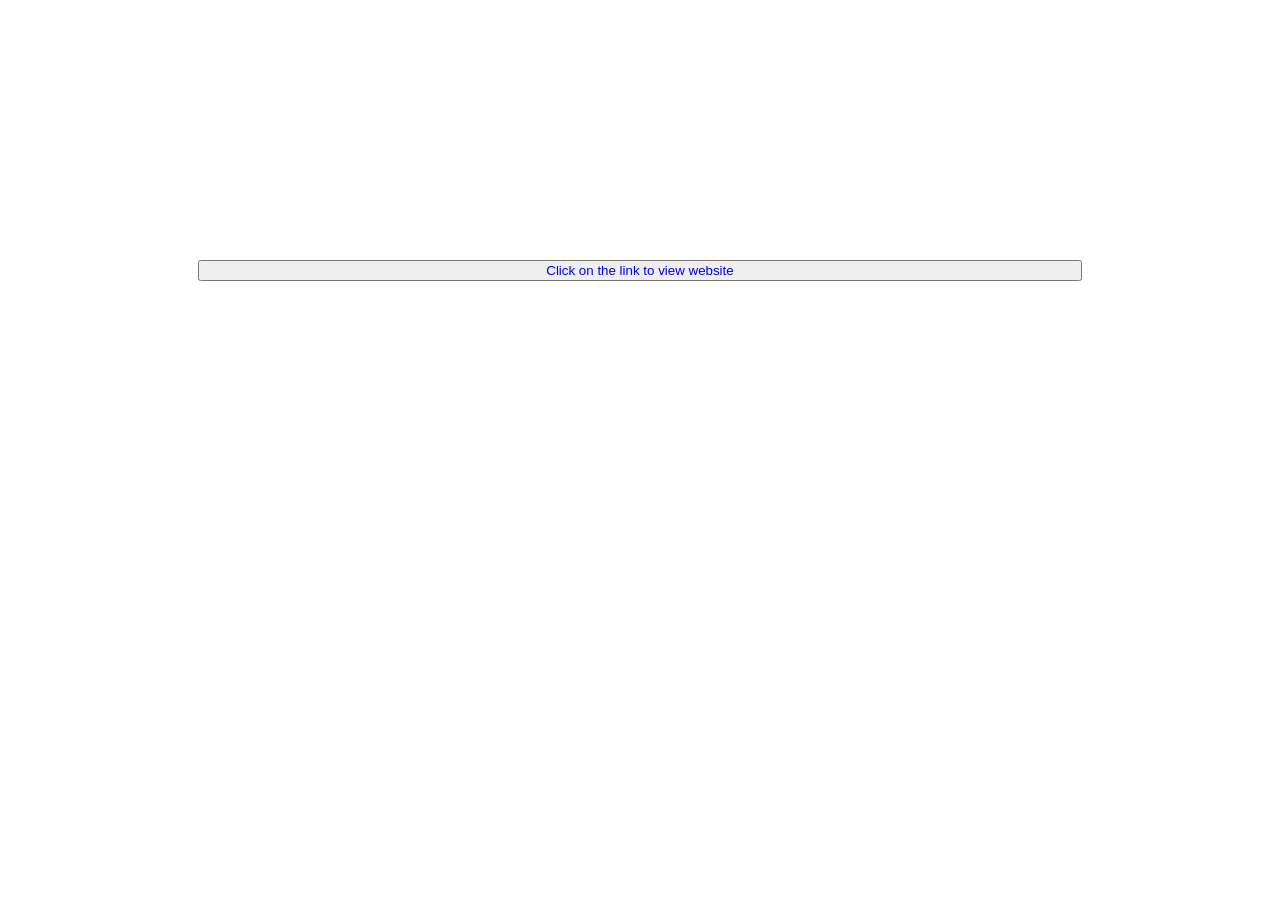
<file: HTML/index.html>
<!DOCTYPE html>
<html lang="en">

<head>
    <meta charset="UTF-8">
    <meta http-equiv="X-UA-Compatible" content="IE=edge">
    <meta name="viewport" content="width=device-width, initial-scale=1.0">
    <title>Index</title>
    <style>
        button {
            /* height: 60%; */
            width: 70%;
        }
        
        div {
            text-align: center;
            transform: translateY(1200%);
        }
    </style>
</head>

<body>
    <div>
        <button> 
            <a href="./palettehomepage.html" style="text-decoration: none;">
                Click on the link to view website
            </a>
        </button>
    </div>


</body>

</html>
</file>
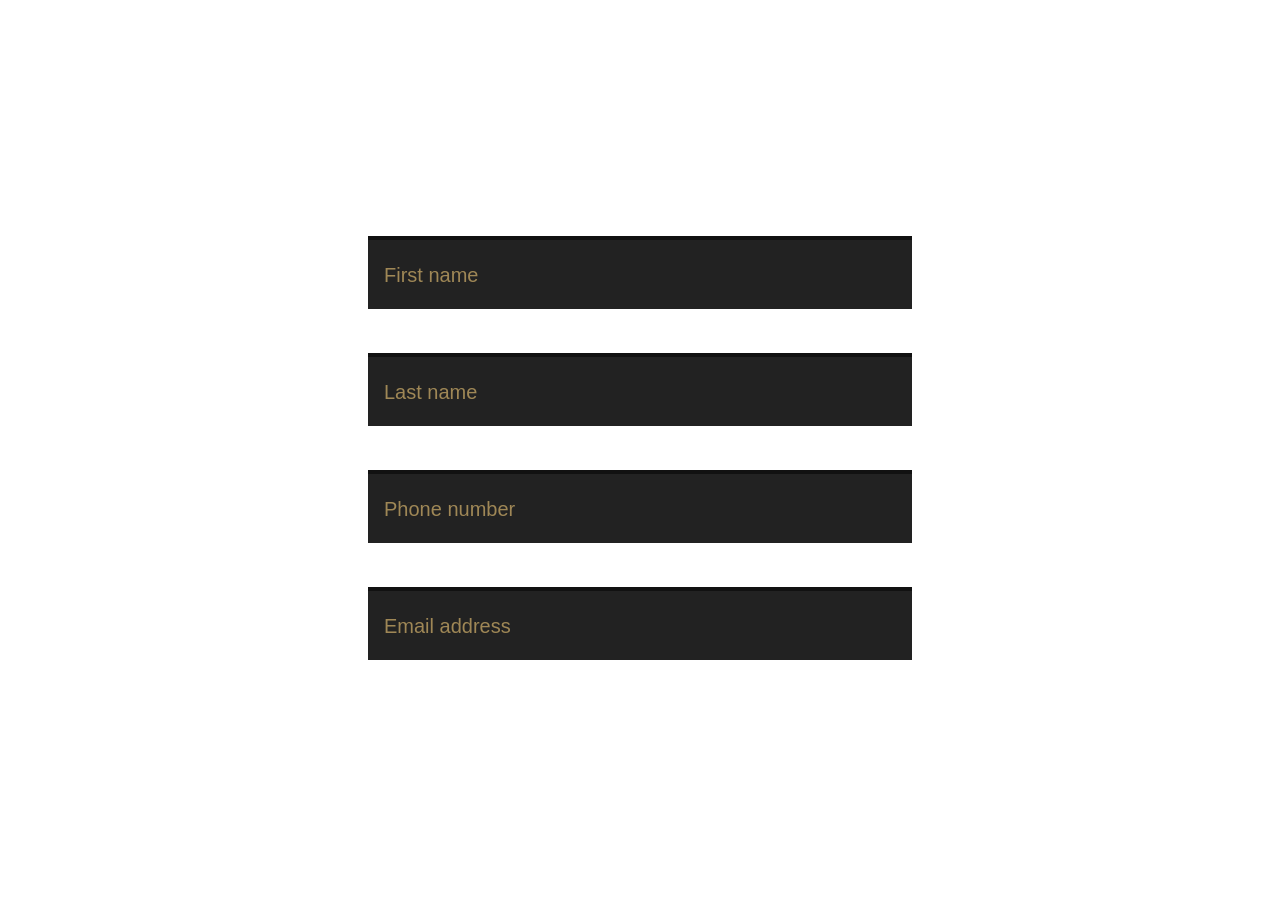
<file: CSS/test.html>
<!DOCTYPE html>
<html lang="en">
<head>
    <meta charset="UTF-8">
    <meta http-equiv="X-UA-Compatible" content="IE=edge">
    <meta name="viewport" content="width=device-width, initial-scale=1.0">
    <title>Document</title>
    <link rel="stylesheet" href="../CSS/y-acct.css">
</head>
<body>
    <form>
  <div>
    <input type="text" required="required">
    <label>First name</label>
    <div class="cover"></div>
  </div>    
  <div>
    <input type="text" required="required">
    <label>Last name</label>
    <div class="cover"></div>
  </div>   
  <div>
    <input type="tel" required="required">
    <label>Phone number</label>
    <div class="cover"></div>
  </div>  
  <div>
    <input type="email" required="required">
    <label>Email address</label>
    <div class="cover"></div>
  </div>
</form>
</body>
</html>
</file>
<file: CSS/y-acct.css>
* {
  box-sizing: border-box;
}
@import url("https://fonts.googleapis.com/css2?family=Oswald&display=swap");
body,
html {
  /* background: #111; */
  justify-content: center;
  align-items: center;
  display: flex;
  /* font-family: monospace; */
  font-family: "SimSun", "Oswald", sans-serif;
  width: 100%;
  height: 100%;
}

form {
  max-width: 34rem;
  width: 90%;
}

form > div {
  position: relative;
}

form label {
  position: absolute;
  opacity: 0.6;
  font-size: 1.25rem;
  left: 1rem;
  pointer-events: none;
  color: #f2cb79;
  transition: all 0.22s;
  top: 50%;
  transform: translateY(-50%);
  display: block;
}

form input {
  width: 100%;
  padding: 1.5rem;
  background: #222;
  margin: 1.5rem 0;
  border: none;
  color: #aaa;
  font-size: 1.125rem;
}

form input:focus {
  background: #333;
  outline: 0;
}

form input:focus + label,
form input:hover + label,
form input:valid + label {
  top: 0;
  font-size: 1.125rem;
  transform: translateY(0);
  left: 0;
  opacity: 1;
}

form .cover {
  width: 100%;
  position: absolute;
  background: #111;
  height: 4px;
  top: 1.25rem;
}
</file>
